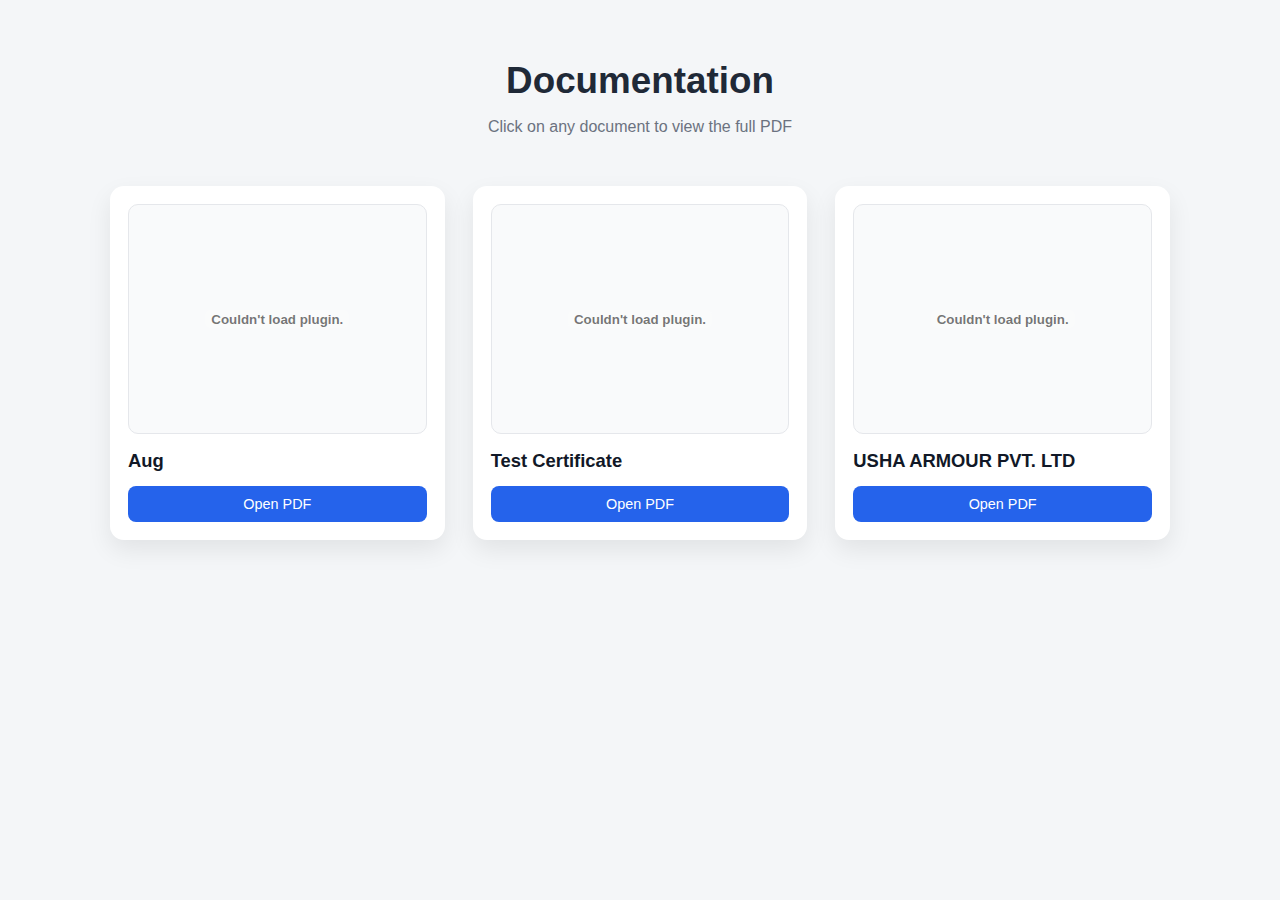
<file: PDF_webpage/documents_1.html>
<!DOCTYPE html>
<html lang="en">
<head>
  <meta charset="UTF-8" />
  <meta name="viewport" content="width=device-width, initial-scale=1.0" />
  <title>Project Documents</title>

  <style>
    * {
      box-sizing: border-box;
      font-family: "Segoe UI", Tahoma, Geneva, Verdana, sans-serif;
    }

    body {
      margin: 0;
      padding: 0;
      background: #f4f6f8;
      color: #333;
    }

    .container {
      max-width: 1100px;
      margin: 60px auto;
      padding: 0 20px;
    }

    header {
      text-align: center;
      margin-bottom: 50px;
    }

    header h1 {
      font-size: 2.3rem;
      margin-bottom: 10px;
      color: #1f2937;
    }

    header p {
      font-size: 1rem;
      color: #6b7280;
    }

    .pdf-grid {
      display: grid;
      grid-template-columns: repeat(auto-fit, minmax(280px, 1fr));
      gap: 28px;
    }

    .pdf-card {
      background: #ffffff;
      border-radius: 14px;
      padding: 18px;
      box-shadow: 0 10px 25px rgba(0, 0, 0, 0.08);
      transition: transform 0.25s ease, box-shadow 0.25s ease;
    }

    .pdf-card:hover {
      transform: translateY(-6px);
      box-shadow: 0 16px 32px rgba(0, 0, 0, 0.12);
    }

    .pdf-thumb {
      width: 100%;
      height: 230px;
      border-radius: 10px;
      overflow: hidden;
      border: 1px solid #e5e7eb;
      margin-bottom: 16px;
      background: #f9fafb;
    }

    .pdf-thumb embed {
      width: 100%;
      height: 100%;
      pointer-events: none;
    }

    .pdf-card h3 {
      margin: 0 0 14px 0;
      font-size: 1.15rem;
      color: #111827;
    }

    .pdf-card a {
      display: inline-block;
      width: 100%;
      text-align: center;
      padding: 10px 0;
      background: #2563eb;
      color: #ffffff;
      text-decoration: none;
      border-radius: 8px;
      font-size: 0.9rem;
      transition: background 0.2s ease;
    }

    .pdf-card a:hover {
      background: #1e40af;
    }

    footer {
      text-align: center;
      margin-top: 70px;
      font-size: 0.85rem;
      color: #9ca3af;
    }
  </style>
</head>
<body>
  <div class="container">
    <header>
      <h1>Documentation</h1>
      <p>Click on any document to view the full PDF</p>
    </header>

    <section class="pdf-grid">

      <div class="pdf-card">
        <div class="pdf-thumb">
          <embed src="aug.pdf" type="application/pdf" />
        </div>
        <h3>Aug</h3>
        <a href="aug.pdf" target="_blank">Open PDF</a>
      </div>

      <div class="pdf-card">
        <div class="pdf-thumb">
          <embed src="Test Certificate.pdf#page=1&view=FitH" type="application/pdf" />
        </div>
        <h3>Test Certificate</h3>
        <a href="Test Certificate.pdf" target="_blank">Open PDF</a>
      </div>

      <div class="pdf-card">
        <div class="pdf-thumb">
          <embed src="USHA ARMOUR PVT. LTD.pdf#page=1&view=FitH" type="application/pdf" />
        </div>
        <h3>USHA ARMOUR PVT. LTD</h3>
        <a href="USHA ARMOUR PVT. LTD.pdf" target="_blank">Open PDF</a>
      </div>

    </section>

    <footer>
     
    </footer>
  </div>
</body>
</html>
</file>
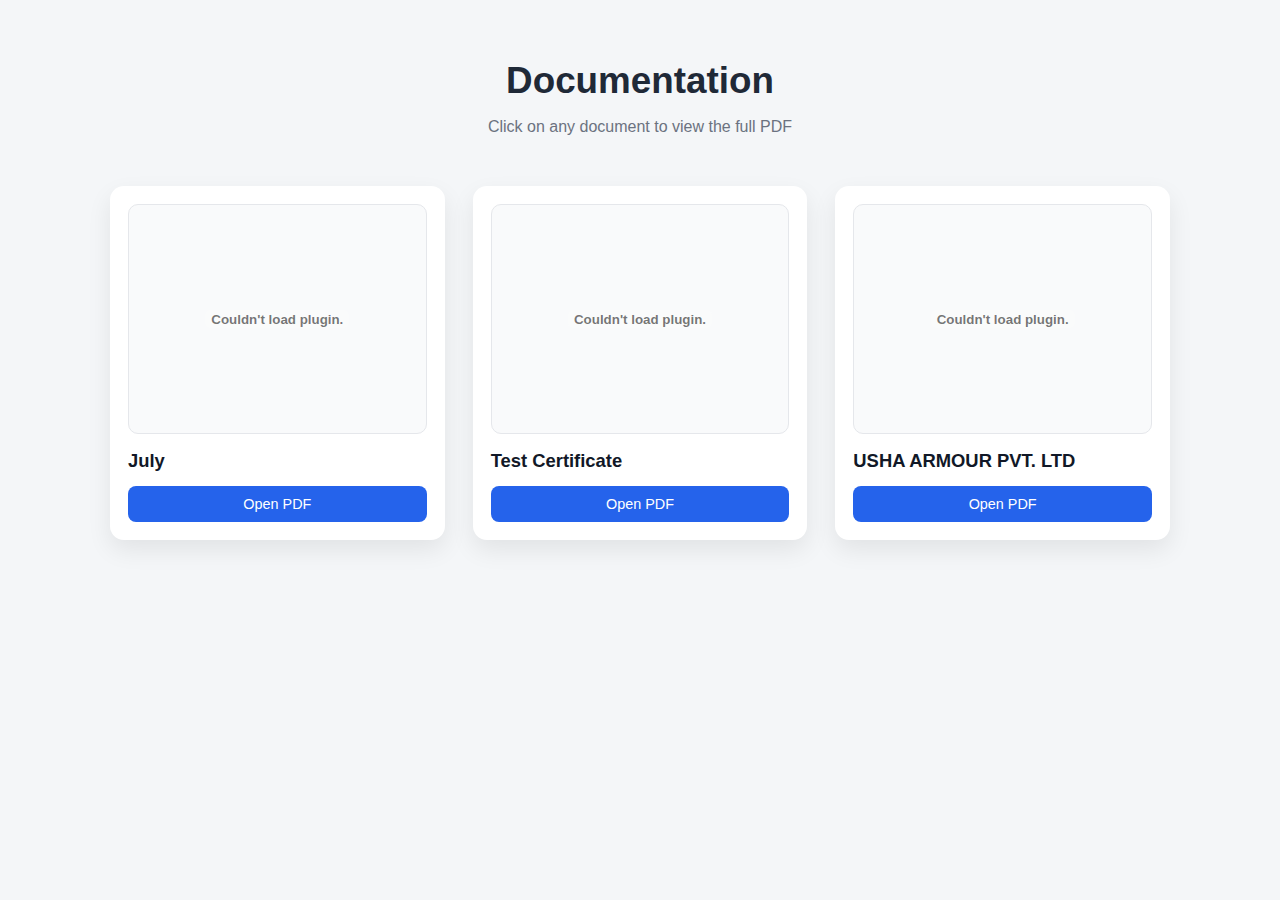
<file: PDF_webpage/documents_july.html>
<!DOCTYPE html>
<html lang="en">
<head>
  <meta charset="UTF-8" />
  <meta name="viewport" content="width=device-width, initial-scale=1.0" />
  <title>Project Documents</title>

  <style>
    * {
      box-sizing: border-box;
      font-family: "Segoe UI", Tahoma, Geneva, Verdana, sans-serif;
    }

    body {
      margin: 0;
      padding: 0;
      background: #f4f6f8;
      color: #333;
    }

    .container {
      max-width: 1100px;
      margin: 60px auto;
      padding: 0 20px;
    }

    header {
      text-align: center;
      margin-bottom: 50px;
    }

    header h1 {
      font-size: 2.3rem;
      margin-bottom: 10px;
      color: #1f2937;
    }

    header p {
      font-size: 1rem;
      color: #6b7280;
    }

    .pdf-grid {
      display: grid;
      grid-template-columns: repeat(auto-fit, minmax(280px, 1fr));
      gap: 28px;
    }

    .pdf-card {
      background: #ffffff;
      border-radius: 14px;
      padding: 18px;
      box-shadow: 0 10px 25px rgba(0, 0, 0, 0.08);
      transition: transform 0.25s ease, box-shadow 0.25s ease;
    }

    .pdf-card:hover {
      transform: translateY(-6px);
      box-shadow: 0 16px 32px rgba(0, 0, 0, 0.12);
    }

    .pdf-thumb {
      width: 100%;
      height: 230px;
      border-radius: 10px;
      overflow: hidden;
      border: 1px solid #e5e7eb;
      margin-bottom: 16px;
      background: #f9fafb;
    }

    .pdf-thumb embed {
      width: 100%;
      height: 100%;
      pointer-events: none;
    }

    .pdf-card h3 {
      margin: 0 0 14px 0;
      font-size: 1.15rem;
      color: #111827;
    }

    .pdf-card a {
      display: inline-block;
      width: 100%;
      text-align: center;
      padding: 10px 0;
      background: #2563eb;
      color: #ffffff;
      text-decoration: none;
      border-radius: 8px;
      font-size: 0.9rem;
      transition: background 0.2s ease;
    }

    .pdf-card a:hover {
      background: #1e40af;
    }

    footer {
      text-align: center;
      margin-top: 70px;
      font-size: 0.85rem;
      color: #9ca3af;
    }
  </style>
</head>
<body>
  <div class="container">
    <header>
      <h1>Documentation</h1>
      <p>Click on any document to view the full PDF</p>
    </header>

    <section class="pdf-grid">

      <div class="pdf-card">
        <div class="pdf-thumb">
          <embed src="jul.pdf" type="application/pdf" />
        </div>
        <h3>July</h3>
        <a href="jul.pdf" target="_blank">Open PDF</a>
      </div>

      <div class="pdf-card">
        <div class="pdf-thumb">
          <embed src="Test Certificate.pdf#page=1&view=FitH" type="application/pdf" />
        </div>
        <h3>Test Certificate</h3>
        <a href="Test Certificate.pdf" target="_blank">Open PDF</a>
      </div>

      <div class="pdf-card">
        <div class="pdf-thumb">
          <embed src="USHA ARMOUR PVT. LTD.pdf#page=1&view=FitH" type="application/pdf" />
        </div>
        <h3>USHA ARMOUR PVT. LTD</h3>
        <a href="USHA ARMOUR PVT. LTD.pdf" target="_blank">Open PDF</a>
      </div>

    </section>

    <footer>
     
    </footer>
  </div>
</body>
</html>
</file>
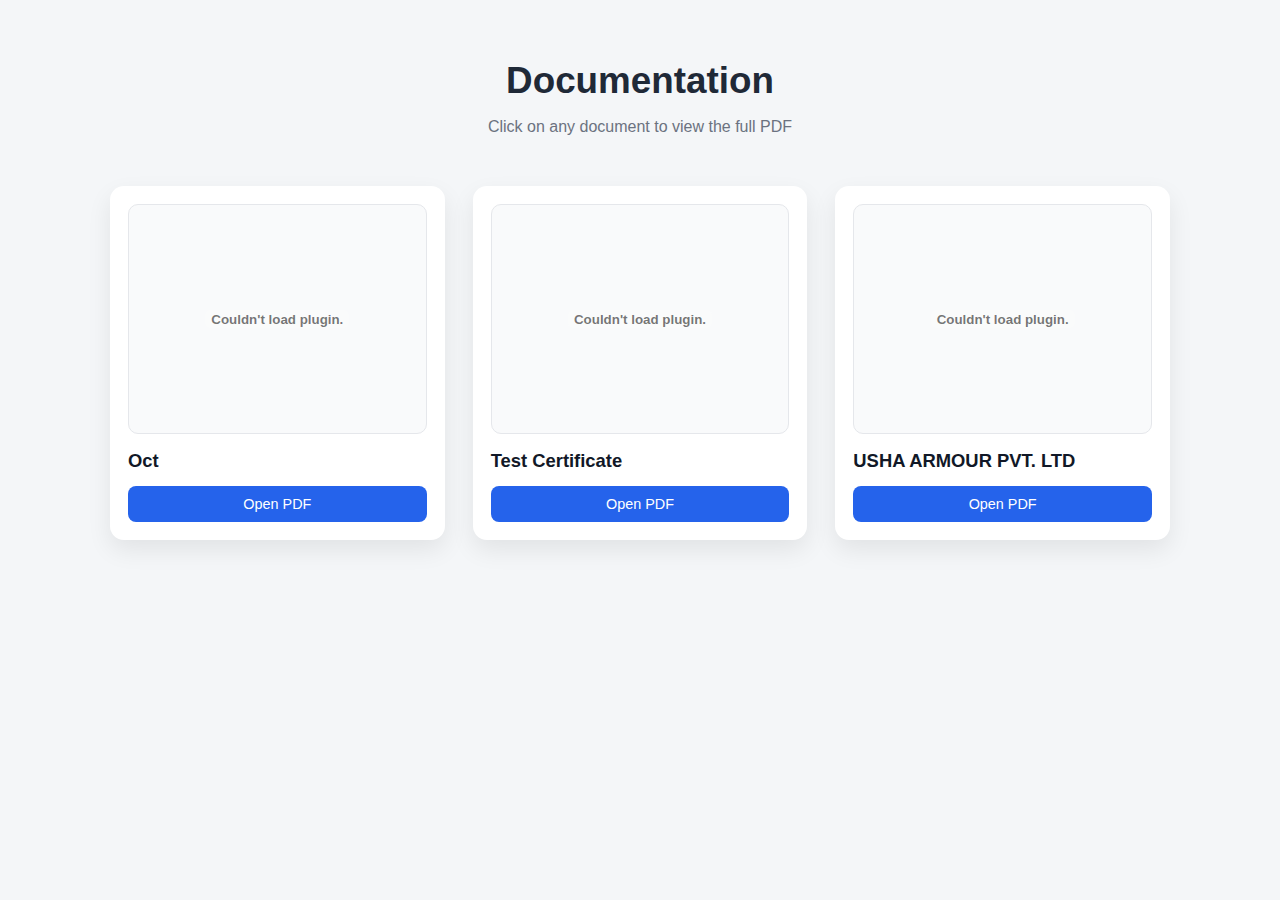
<file: PDF_webpage/documents_oct.html>
<!DOCTYPE html>
<html lang="en">
<head>
  <meta charset="UTF-8" />
  <meta name="viewport" content="width=device-width, initial-scale=1.0" />
  <title>Project Documents</title>

  <style>
    * {
      box-sizing: border-box;
      font-family: "Segoe UI", Tahoma, Geneva, Verdana, sans-serif;
    }

    body {
      margin: 0;
      padding: 0;
      background: #f4f6f8;
      color: #333;
    }

    .container {
      max-width: 1100px;
      margin: 60px auto;
      padding: 0 20px;
    }

    header {
      text-align: center;
      margin-bottom: 50px;
    }

    header h1 {
      font-size: 2.3rem;
      margin-bottom: 10px;
      color: #1f2937;
    }

    header p {
      font-size: 1rem;
      color: #6b7280;
    }

    .pdf-grid {
      display: grid;
      grid-template-columns: repeat(auto-fit, minmax(280px, 1fr));
      gap: 28px;
    }

    .pdf-card {
      background: #ffffff;
      border-radius: 14px;
      padding: 18px;
      box-shadow: 0 10px 25px rgba(0, 0, 0, 0.08);
      transition: transform 0.25s ease, box-shadow 0.25s ease;
    }

    .pdf-card:hover {
      transform: translateY(-6px);
      box-shadow: 0 16px 32px rgba(0, 0, 0, 0.12);
    }

    .pdf-thumb {
      width: 100%;
      height: 230px;
      border-radius: 10px;
      overflow: hidden;
      border: 1px solid #e5e7eb;
      margin-bottom: 16px;
      background: #f9fafb;
    }

    .pdf-thumb embed {
      width: 100%;
      height: 100%;
      pointer-events: none;
    }

    .pdf-card h3 {
      margin: 0 0 14px 0;
      font-size: 1.15rem;
      color: #111827;
    }

    .pdf-card a {
      display: inline-block;
      width: 100%;
      text-align: center;
      padding: 10px 0;
      background: #2563eb;
      color: #ffffff;
      text-decoration: none;
      border-radius: 8px;
      font-size: 0.9rem;
      transition: background 0.2s ease;
    }

    .pdf-card a:hover {
      background: #1e40af;
    }

    footer {
      text-align: center;
      margin-top: 70px;
      font-size: 0.85rem;
      color: #9ca3af;
    }
  </style>
</head>
<body>
  <div class="container">
    <header>
      <h1>Documentation</h1>
      <p>Click on any document to view the full PDF</p>
    </header>

    <section class="pdf-grid">

      <div class="pdf-card">
        <div class="pdf-thumb">
          <embed src="oct.pdf" type="application/pdf" />
        </div>
        <h3>Oct</h3>
        <a href="oct.pdf" target="_blank">Open PDF</a>
      </div>

      <div class="pdf-card">
        <div class="pdf-thumb">
          <embed src="Test Certificate.pdf#page=1&view=FitH" type="application/pdf" />
        </div>
        <h3>Test Certificate</h3>
        <a href="Test Certificate.pdf" target="_blank">Open PDF</a>
      </div>

      <div class="pdf-card">
        <div class="pdf-thumb">
          <embed src="USHA ARMOUR PVT. LTD.pdf#page=1&view=FitH" type="application/pdf" />
        </div>
        <h3>USHA ARMOUR PVT. LTD</h3>
        <a href="USHA ARMOUR PVT. LTD.pdf" target="_blank">Open PDF</a>
      </div>

    </section>

    <footer>
     
    </footer>
  </div>
</body>
</html>
</file>
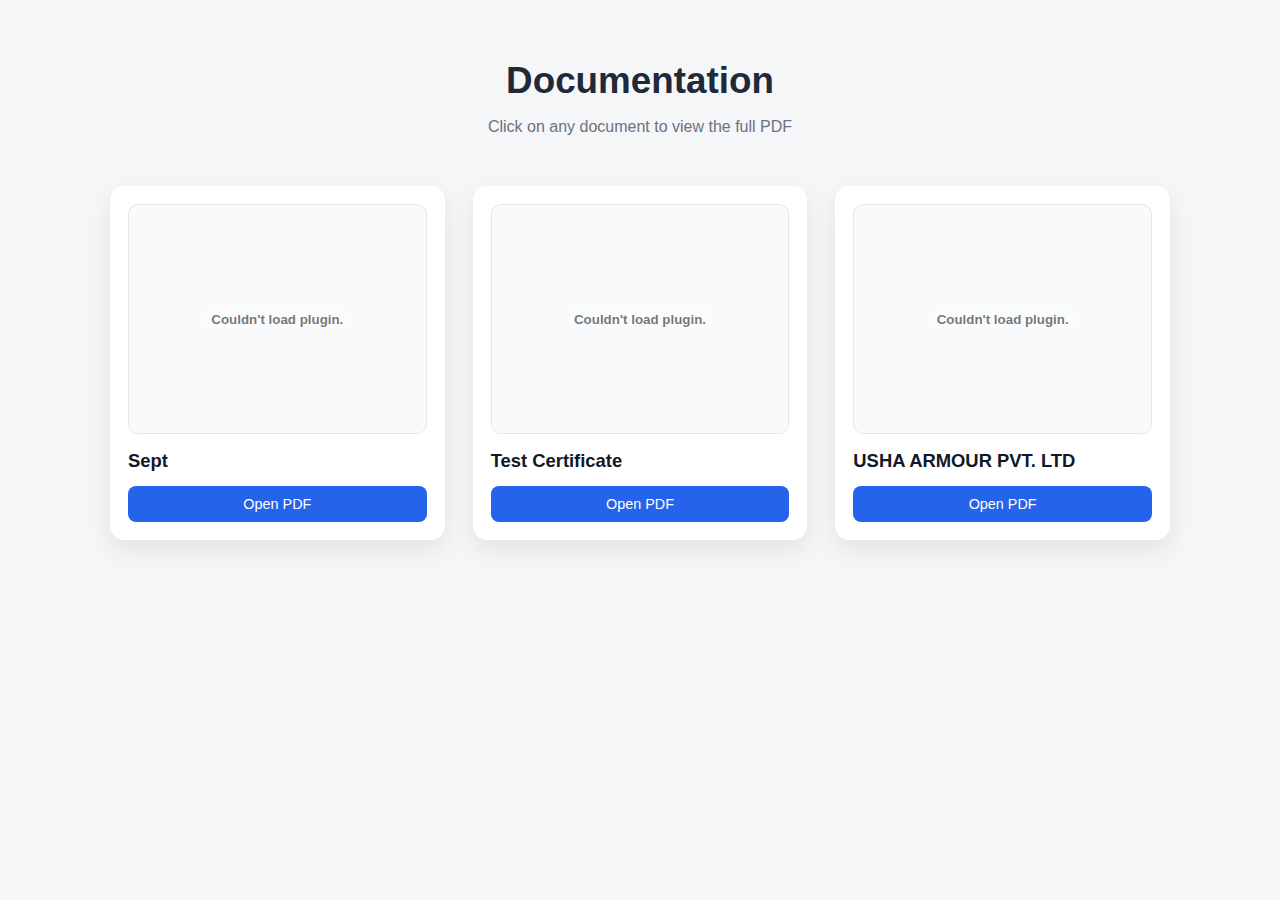
<file: PDF_webpage/documents_sept.html>
<!DOCTYPE html>
<html lang="en">
<head>
  <meta charset="UTF-8" />
  <meta name="viewport" content="width=device-width, initial-scale=1.0" />
  <title>Project Documents</title>

  <style>
    * {
      box-sizing: border-box;
      font-family: "Segoe UI", Tahoma, Geneva, Verdana, sans-serif;
    }

    body {
      margin: 0;
      padding: 0;
      background: #f4f6f8;
      color: #333;
    }

    .container {
      max-width: 1100px;
      margin: 60px auto;
      padding: 0 20px;
    }

    header {
      text-align: center;
      margin-bottom: 50px;
    }

    header h1 {
      font-size: 2.3rem;
      margin-bottom: 10px;
      color: #1f2937;
    }

    header p {
      font-size: 1rem;
      color: #6b7280;
    }

    .pdf-grid {
      display: grid;
      grid-template-columns: repeat(auto-fit, minmax(280px, 1fr));
      gap: 28px;
    }

    .pdf-card {
      background: #ffffff;
      border-radius: 14px;
      padding: 18px;
      box-shadow: 0 10px 25px rgba(0, 0, 0, 0.08);
      transition: transform 0.25s ease, box-shadow 0.25s ease;
    }

    .pdf-card:hover {
      transform: translateY(-6px);
      box-shadow: 0 16px 32px rgba(0, 0, 0, 0.12);
    }

    .pdf-thumb {
      width: 100%;
      height: 230px;
      border-radius: 10px;
      overflow: hidden;
      border: 1px solid #e5e7eb;
      margin-bottom: 16px;
      background: #f9fafb;
    }

    .pdf-thumb embed {
      width: 100%;
      height: 100%;
      pointer-events: none;
    }

    .pdf-card h3 {
      margin: 0 0 14px 0;
      font-size: 1.15rem;
      color: #111827;
    }

    .pdf-card a {
      display: inline-block;
      width: 100%;
      text-align: center;
      padding: 10px 0;
      background: #2563eb;
      color: #ffffff;
      text-decoration: none;
      border-radius: 8px;
      font-size: 0.9rem;
      transition: background 0.2s ease;
    }

    .pdf-card a:hover {
      background: #1e40af;
    }

    footer {
      text-align: center;
      margin-top: 70px;
      font-size: 0.85rem;
      color: #9ca3af;
    }
  </style>
</head>
<body>
  <div class="container">
    <header>
      <h1>Documentation</h1>
      <p>Click on any document to view the full PDF</p>
    </header>

    <section class="pdf-grid">

      <div class="pdf-card">
        <div class="pdf-thumb">
          <embed src="sep.pdf" type="application/pdf" />
        </div>
        <h3>Sept</h3>
        <a href="sep.pdf" target="_blank">Open PDF</a>
      </div>

      <div class="pdf-card">
        <div class="pdf-thumb">
          <embed src="Test Certificate.pdf#page=1&view=FitH" type="application/pdf" />
        </div>
        <h3>Test Certificate</h3>
        <a href="Test Certificate.pdf" target="_blank">Open PDF</a>
      </div>

      <div class="pdf-card">
        <div class="pdf-thumb">
          <embed src="USHA ARMOUR PVT. LTD.pdf#page=1&view=FitH" type="application/pdf" />
        </div>
        <h3>USHA ARMOUR PVT. LTD</h3>
        <a href="USHA ARMOUR PVT. LTD.pdf" target="_blank">Open PDF</a>
      </div>

    </section>

    <footer>
     
    </footer>
  </div>
</body>
</html>
</file>
